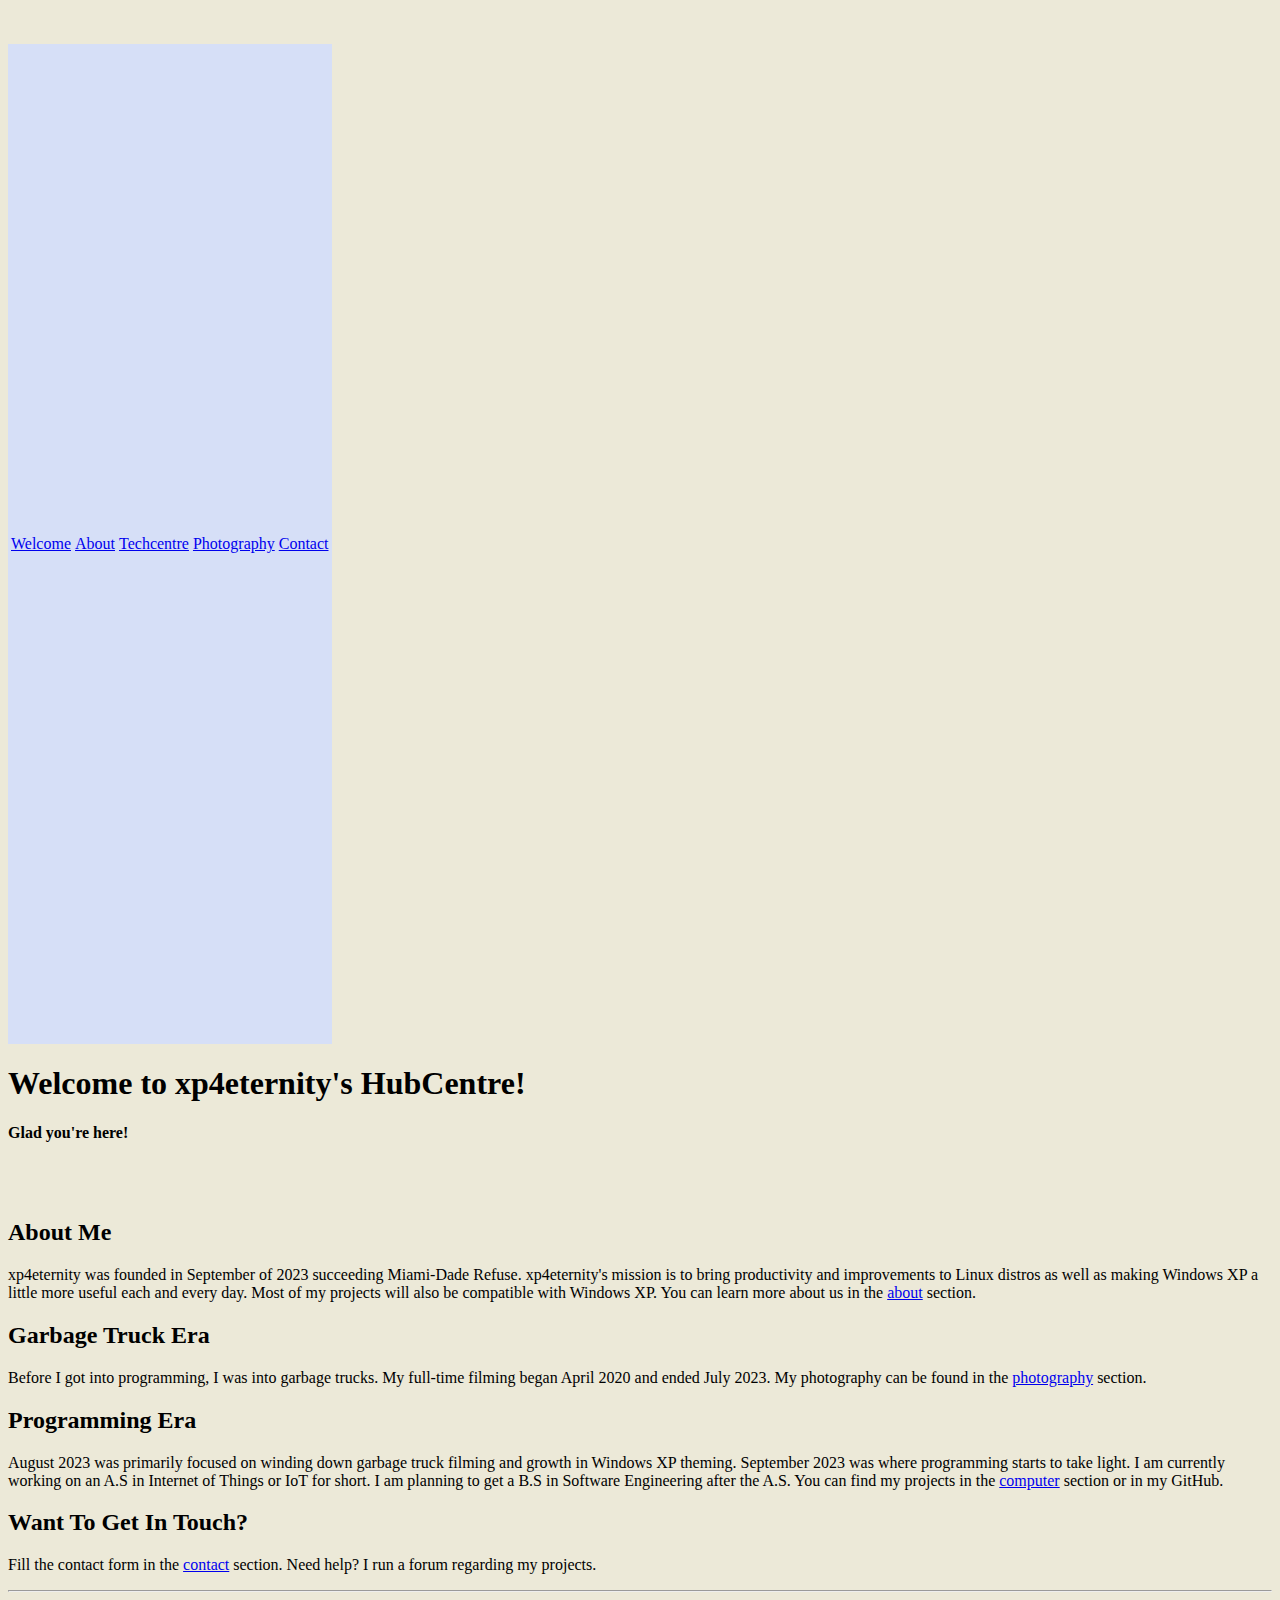
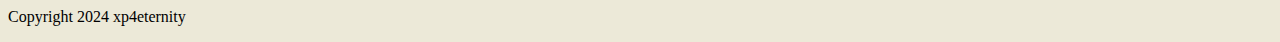
<file: index.html>
<!DOCTYPE HTML>
<html style="background-color: #ECE9D8;">
<head>
    <link rel="stylesheet" href="styles.css">
</head>
    <title>xp4eternity's HubCentre</title>
    <body>
        <br>
        <br>
        <table style="background-color: #D6DFF7;">
            <tr>
                <td><a href="index.html">Welcome</a></td>
                <td><a href="https://www.youtube.com/user/trashmaster15">About</a></td>
                <td><a href="techcentre.html">Techcentre</a></td>
                <td><a href="https://www.youtube.com/user/mrgarbagetruck6108">Photography</a></td>
                <td><a href="https://www.youtube.com/user/michealmjd">Contact</a></td>
            </tr>
        </table>
        <h1>Welcome to xp4eternity's HubCentre!</h1>
        <h4>Glad you're here!</h4>
        <br>
        <br>
        <h2>About Me</h2>
        <p>xp4eternity was founded in September of 2023 succeeding Miami-Dade Refuse. xp4eternity's mission is to bring productivity and improvements to Linux distros as well as making Windows XP a little more useful each and every day. Most of my projects will also be compatible with Windows XP. You can learn more about us in the <a href="https://www.youtube.com/user/trashmaster15">about</a> section.</p>
        <h2>Garbage Truck Era</h2>
        <p>Before I got into programming, I was into garbage trucks. My full-time filming began April 2020 and ended July 2023. My photography can be found in the <a href="https://www.youtube.com/user/curottocanman">photography</a> section.</p>
        <h2>Programming Era</h2>
        <p>August 2023 was primarily focused on winding down garbage truck filming and growth in Windows XP theming. September 2023 was where programming starts to take light. I am currently working on an A.S in Internet of Things or IoT for short. I am planning to get a B.S in Software Engineering after the A.S. You can find my projects in the <a href="techcentre.html">computer</a> section or in my GitHub.</p>
        <h2>Want To Get In Touch?</h2>
        <p>Fill the contact form in the <a href="https://www.youtube.com/user/eastcoastrefuse">contact</a> section. Need help? I run a forum regarding my projects. </p>
        <hr>
        <p>Copyright 2024 xp4eternity</p>
    </body>
</html>
</file>
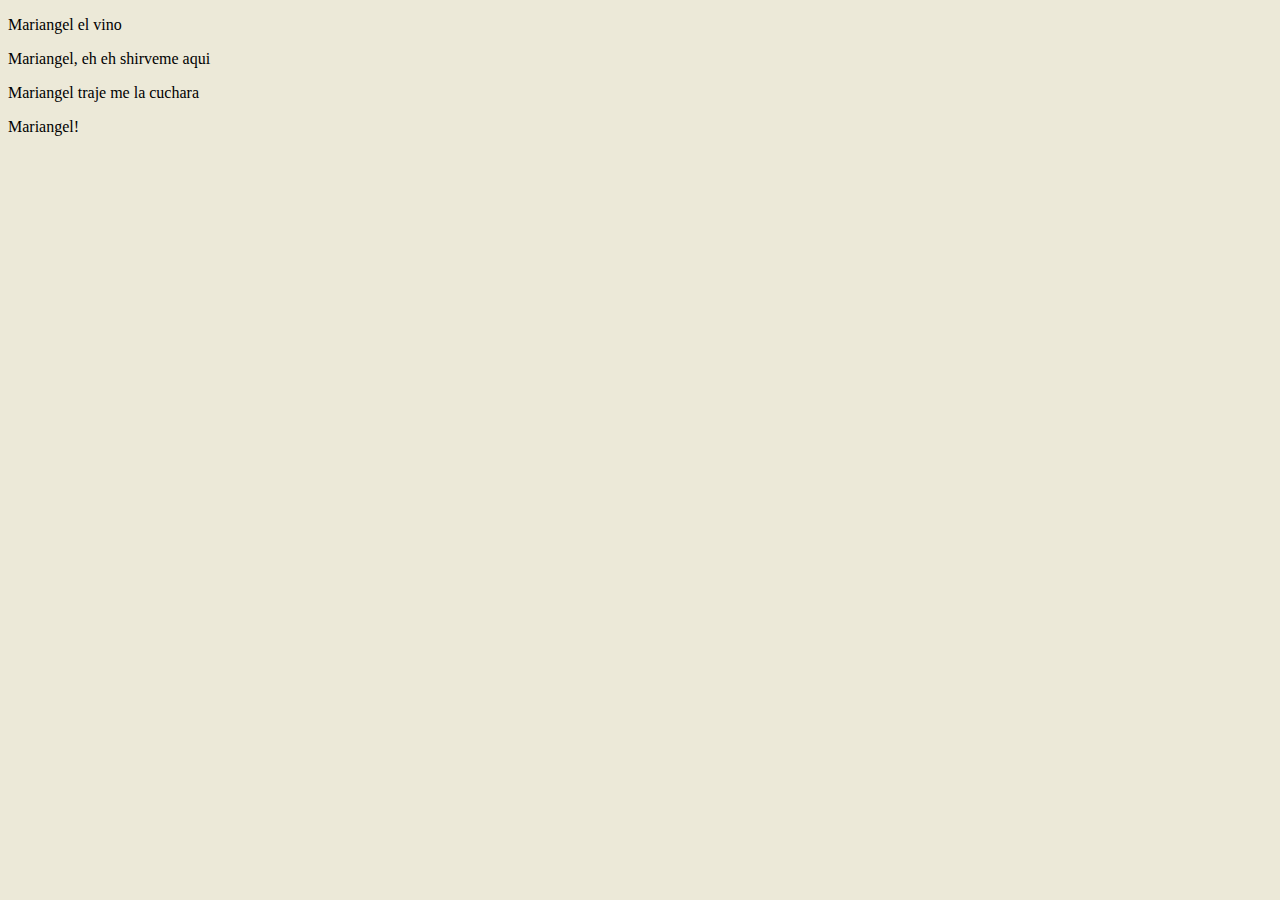
<file: techcentre.html>
<!DOCTYPE HTML>
<html style="background-color: #ECE9D8;">
<head>
    <link rel="stylesheet" href="styles.css">
</head>
    <title>xp4eternity's HubCentre</title>
    <body>
        <p>Mariangel el vino</p>
        <p>Mariangel, eh eh shirveme aqui</p>
        <p>Mariangel traje me la cuchara</p>
        <p>Mariangel!</p>
    </body>
    </html>
</file>
<file: styles.css>
table {
    background-color: #D6DFF7;
    width: 100px;
    height: 1000px;
}
</file>
